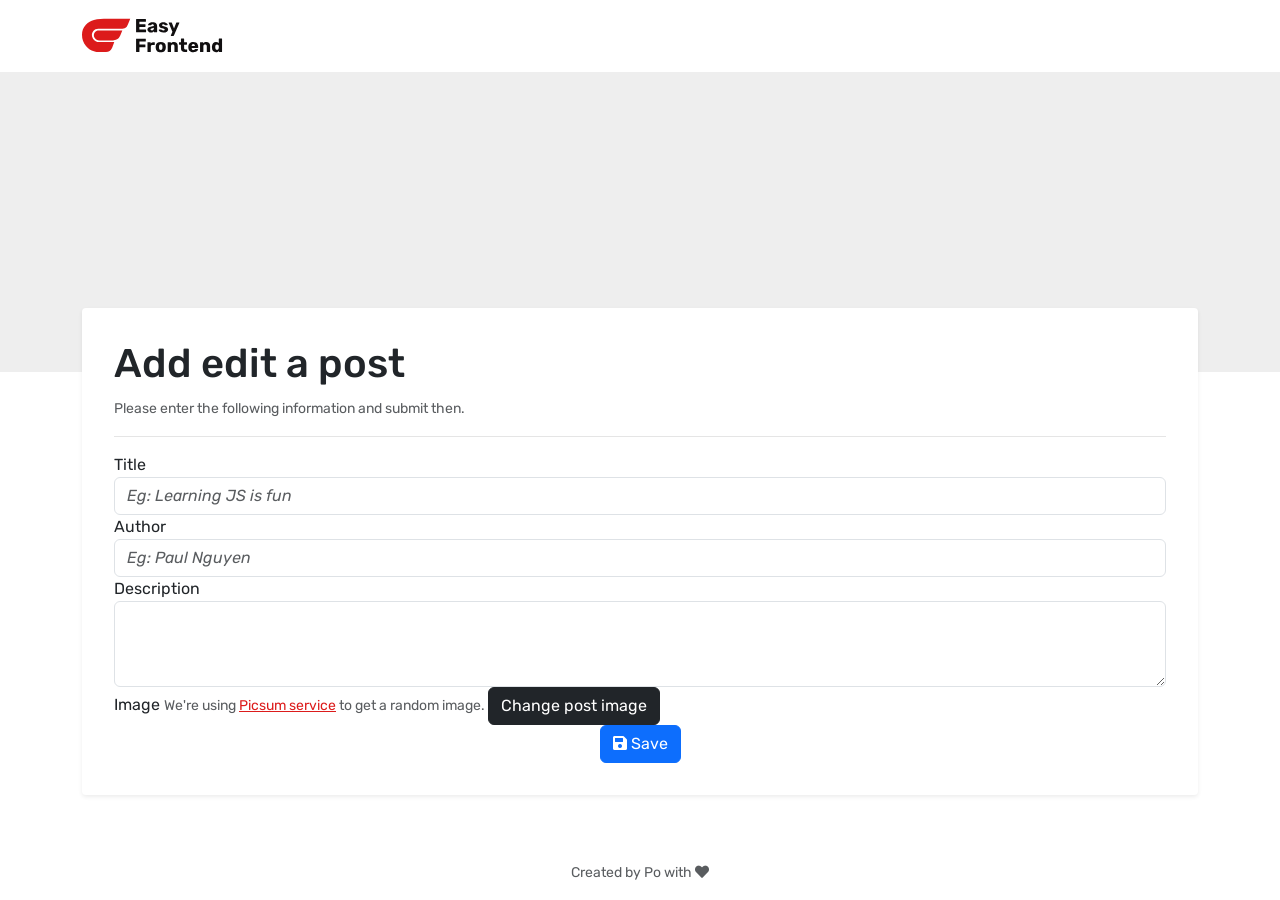
<file: add-edit-post.html>
<!DOCTYPE html>
<html lang="en">
  <head>
    <meta charset="UTF-8" />
    <meta name="viewport" content="width=device-width, initial-scale=1.0" />
    <meta http-equiv="X-UA-Compatible" content="ie=edge" />
    <title>Add edit post</title>

    <link rel="shortcut icon" href="./images/favicon.png" type="image/png" />

    <!-- Bootstrap CSS -->
    <link
      rel="stylesheet"
      href="	https://cdn.jsdelivr.net/npm/bootstrap@5.3.0-alpha3/dist/css/bootstrap.min.css"
    />

    <!-- Font awesome -->
    <link
      rel="stylesheet"
      href="https://use.fontawesome.com/releases/v5.8.2/css/all.css"
      integrity="sha384-oS3vJWv+0UjzBfQzYUhtDYW+Pj2yciDJxpsK1OYPAYjqT085Qq/1cq5FLXAZQ7Ay"
      crossorigin="anonymous"
    />

    <!-- Use font Rubik -->
    <link href="https://fonts.googleapis.com/css?family=Rubik&display=swap" rel="stylesheet" />

    <!-- Internal CSS -->
    <link rel="stylesheet" href="./styles/main.css" />
    <link rel="stylesheet" href="./styles/post-detail.css" />
  </head>

  <body>
    <header>
      <!-- Navigation
      - Please note that we use an empty item to make sure that we always have 3 flex-items
        so logo is at centered, and the left and the right item can be optional by leaving it empty
    -->
      <nav class="top-nav shadow-sm py-3">
        <div class="container">
          <ul class="nav justify-content-between align-items-center">
            <li class="nav-item">
              <a class="nav__link" href=".">
                <img class="nav__logo" src="images/logo.svg" alt="Logo Nordic Coder" />
              </a>
            </li>

            <li class="nav-item">
              <a id="goToDetailPageLink" class="nav__link" href="#"></a>
            </li>
          </ul>
        </div>
      </nav>
    </header>

    <main>
      <section id="postHeroImage" class="hero"></section>

      <section class="post-detail">
        <div class="container">
          <div class="post-detail-main shadow-sm">
            <div class="post-title-wrapper">
              <h1 id="postDetailTitle">Add edit a post</h1>

              <p>
                <small class="text-muted"
                  >Please enter the following information and submit then.</small
                >
              </p>
            </div>

            <form id="postForm" class="post-form">
              <div class="form-group">
                <label for="postTitle">Title</label>
                <input
                  type="text"
                  class="form-control"
                  name="title"
                  placeholder="Eg: Learning JS is fun"
                />
                <div class="invalid-feedback">
                  Ooops! Please write a nice title for your post &gt;.&lt;
                </div>
              </div>

              <div class="form-group">
                <label for="postAuthor">Author</label>
                <input
                  type="text"
                  class="form-control"
                  name="author"
                  placeholder="Eg: Paul Nguyen"
                />
                <div class="invalid-feedback">Please enter author of this post!</div>
              </div>

              <div class="form-group">
                <label for="postDescription">Description</label>
                <textarea class="form-control" name="description" rows="3"></textarea>
              </div>

              <div class="form-group">
                <label for="postChangeImage">Image</label>
                <small id="passwordHelpBlock" class="form-text text-muted">
                  We&apos;re using
                  <a href="https://picsum.photos">Picsum service</a> to get a random image.
                </small>
                <button type="button" id="postChangeImage" class="btn btn-dark">
                  Change post image
                </button>
              </div>

              <div class="text-center">
                <button class="btn btn-primary"><i class="fas fa-save mr-1"></i> Save</button>
              </div>
            </form>
          </div>
        </div>
      </section>
    </main>

    <footer class="text-center text-muted py-3">
      <small>Created by Po with <i class="fas fa-heart"></i></small>
    </footer>

    <!-- Scripts should be placed here to prevent blocking render UI -->
    <script
      src="https://cdnjs.cloudflare.com/ajax/libs/bootstrap/5.2.3/js/bootstrap.bundle.min.js"
      integrity="sha512-i9cEfJwUwViEPFKdC1enz4ZRGBj8YQo6QByFTF92YXHi7waCqyexvRD75S5NVTsSiTv7rKWqG9Y5eFxmRsOn0A=="
      crossorigin="anonymous"
      referrerpolicy="no-referrer"
    ></script>
    <!-- <script type="module" src="js/add-edit-post.js"></script> -->
  </body>
</html>
</file>
<file: styles/main.css>
* {
  padding: 0;
  margin: 0;
  box-sizing: border-box;
}

body {
  /* Make footer always at bottom of our screen */
  display: flex;
  flex-flow: column;
  min-height: 100vh;

  font-family: "Rubik", sans-serif;
}

body > main {
  flex: 1 1 auto;
}

:root {
  --primary-color: #dc1b1b;
}

/* Override link style */
a {
  color: var(--primary-color);
}

a:hover {
  color: var(--primary-color);
  opacity: 0.8;
}

a > i {
  transition: all 0.25s;
}

a:hover > i {
  transform: rotate(90deg);
}

/* Add underline for all h1 */
h1.with-underline {
  position: relative;
  margin-bottom: 3rem;
}

h1.with-underline::after {
  content: "";
  position: absolute;
  top: calc(100% + 0.5rem);
  left: 0;
  right: 0;

  width: 5rem;
  height: 0.25rem;
  margin: 0 auto;
  border-radius: 0.25rem;

  background-color: #444;
}

/* Reset ul style */
ul {
  list-style-type: none;
}

::placeholder {
  font-style: italic;
}

.nav .nav__logo {
  height: 40px;
  width: auto;
}

.nav .nav__link {
  text-decoration: none;
}

.nav .nav__link>i {
  margin-right: 5px;
}
</file>
<file: styles/post-detail.css>
section.hero {
  height: 300px;
  background: #eee;
  background-size: cover;
  background-position: center;
  background-repeat: no-repeat;
}

.post-detail .post-detail-main {
  margin-top: -4rem;
  padding: 2rem;
  border-radius: .25rem;
  background-color: white;
}

.post-detail .post-title-wrapper {
  margin-bottom: 1rem;
  border-bottom: 1px solid rgba(0, 0, 0, .1);
}


.post-detail .post-image {
  width: 100%;
  margin-bottom: 1rem;
}
</file>
